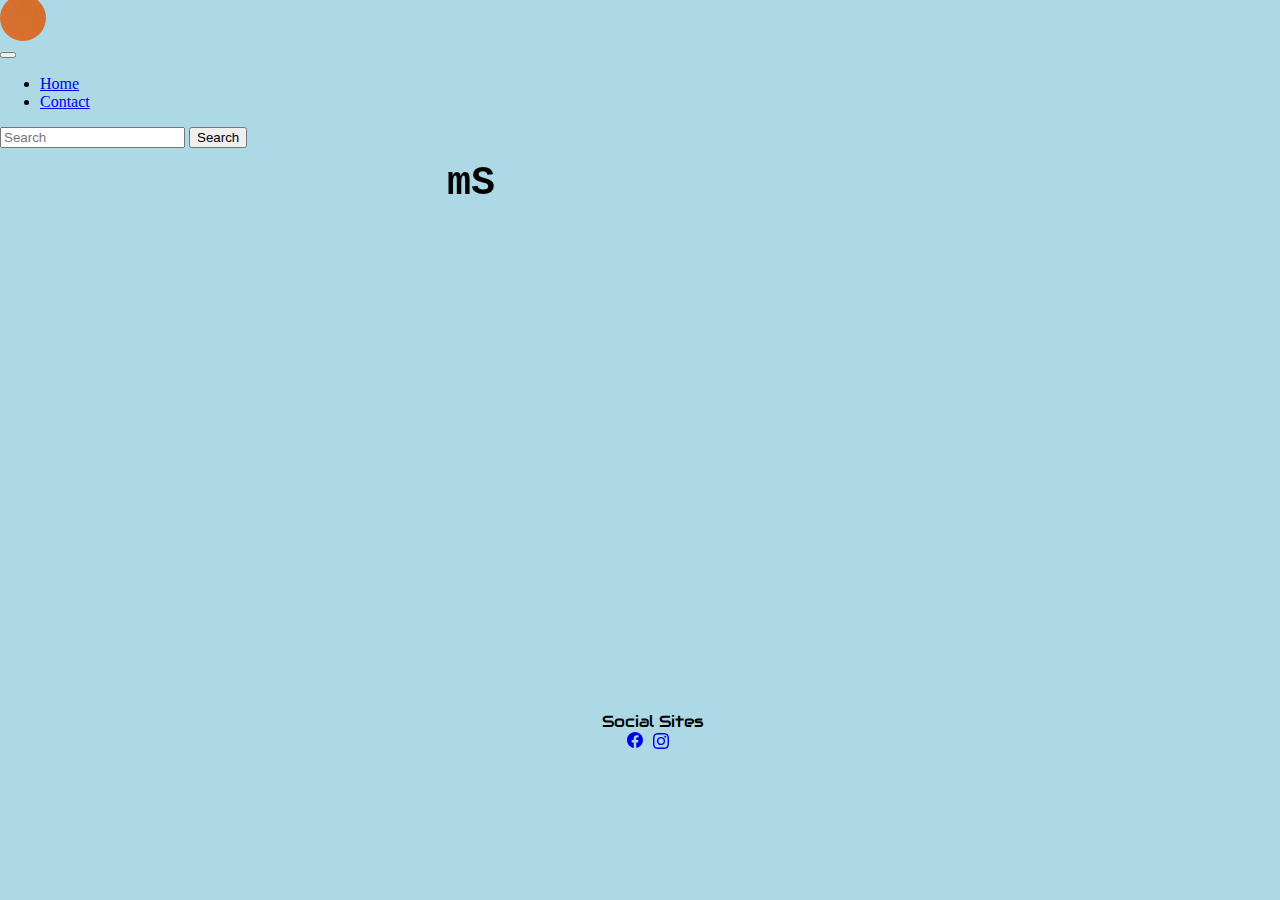
<file: index.html>
<!DOCTYPE html>
<html lang="en">
  <head>
    <meta charset="utf-8" />
    <meta name="viewport" content="width=device-width, initial-scale=1" />

    <link
      href="https://cdn.jsdelivr.net/npm/bootstrap@5.0.1/dist/css/bootstrap.min.css"
      rel="stylesheet"
      integrity="sha384-+0n0xVW2eSR5OomGNYDnhzAbDsOXxcvSN1TPprVMTNDbiYZCxYbOOl7+AMvyTG2x"
      crossorigin="anonymous"
    />
    <link rel="stylesheet" href="index.css" />
    <link rel="preconnect" href="https://fonts.gstatic.com" />
    <link rel="stylesheet" href="https://fonts.googleapis.com/css?family=Audiowide">
    
    <title>SMS</title>
    <link rel="icon" href="we.jpg" type="image/icon type" />
  </head>
  <body>
    <div class="nav">
      <nav class="navbar navbar-expand-lg navbar-light bg-light">
        <div class="container-fluid">
          <a class="navbar-brand" href="index.html"
            ><a class="navbar-brand" href="">
              <div class="logo-image">
                <img src="we.jpg" class="img-fluid" />
              </div> </a
          ></a>
          <button
            class="navbar-toggler"
            type="button"
            data-bs-toggle="collapse"
            data-bs-target="#navbarSupportedContent"
            aria-controls="navbarSupportedContent"
            aria-expanded="false"
            aria-label="Toggle navigation"
          >
            <span class="navbar-toggler-icon"></span>
          </button>
          <div class="collapse navbar-collapse" id="navbarSupportedContent">
            <ul class="navbar-nav me-auto mb-2 mb-lg-0">
              <li class="nav-item">
                <a class="nav-link active" aria-current="page" href="index.html"
                  >Home</a
                >
              </li>
              <li class="nav-item">
                <a class="nav-link active" aria-current="page" href="form.html"
                  >Contact</a
                >
              </li>
            </ul>
            <form class="d-flex">
              <input
                class="form-control me-2"
                type="search"
                placeholder="Search"
                aria-label="Search"
              />
              <button class="btn btn-outline-success" type="submit">
                Search
              </button>
            </form>
          </div>
        </div>
      </nav>
    </div>
    <h1 align="center" my-5>
     <marquee behavior="scroll" direction="right">Welcome To SmS</marquee>
    </h1>
 
    <script
      src="https://cdn.jsdelivr.net/npm/bootstrap@5.0.1/dist/js/bootstrap.bundle.min.js"
      integrity="sha384-gtEjrD/SeCtmISkJkNUaaKMoLD0//ElJ19smozuHV6z3Iehds+3Ulb9Bn9Plx0x4"
      crossorigin="anonymous"
    ></script>

<!--Following-->
    <div class="follow">
      <link
        rel="stylesheet"
        href="https://fonts.googleapis.com/css?family=Audiowide"
      />
      <footer align="center">Social Sites</footer>
    </div>
    <h5 align="center">
      <a href="https://www.facebook.com/sms.sujal/">
        <svg
          xmlns="http://www.w3.org/2000/svg"
          name="fb"
          width="16"
          height="16"
          fill="currentColor"
          class="bi bi-facebook"
          viewBox="0 0 16 16"
          href="https://www.facebook.com/sms.sujal/"
        >
          <path
            d="M16 8.049c0-4.446-3.582-8.05-8-8.05C3.58 0-.002 3.603-.002 8.05c0 4.017 2.926 7.347 6.75 7.951v-5.625h-2.03V8.05H6.75V6.275c0-2.017 1.195-3.131 3.022-3.131.876 0 1.791.157 1.791.157v1.98h-1.009c-.993 0-1.303.621-1.303 1.258v1.51h2.218l-.354 2.326H9.25V16c3.824-.604 6.75-3.934 6.75-7.951z"
          />
        </svg>
      </a>
    </h5>
  </body>
  <h6>
    <a href="https://www.instagram.com/sujal._.shrestha/">
      <svg
        xmlns="http://www.w3.org/2000/svg"
        width="16"
        height="16"
        fill="currentColor"
        class="bi bi-instagram"
        viewBox="0 0 16 16"
      >
        <path
          d="M8 0C5.829 0 5.556.01 4.703.048 3.85.088 3.269.222 2.76.42a3.917 3.917 0 0 0-1.417.923A3.927 3.927 0 0 0 .42 2.76C.222 3.268.087 3.85.048 4.7.01 5.555 0 5.827 0 8.001c0 2.172.01 2.444.048 3.297.04.852.174 1.433.372 1.942.205.526.478.972.923 1.417.444.445.89.719 1.416.923.51.198 1.09.333 1.942.372C5.555 15.99 5.827 16 8 16s2.444-.01 3.298-.048c.851-.04 1.434-.174 1.943-.372a3.916 3.916 0 0 0 1.416-.923c.445-.445.718-.891.923-1.417.197-.509.332-1.09.372-1.942C15.99 10.445 16 10.173 16 8s-.01-2.445-.048-3.299c-.04-.851-.175-1.433-.372-1.941a3.926 3.926 0 0 0-.923-1.417A3.911 3.911 0 0 0 13.24.42c-.51-.198-1.092-.333-1.943-.372C10.443.01 10.172 0 7.998 0h.003zm-.717 1.442h.718c2.136 0 2.389.007 3.232.046.78.035 1.204.166 1.486.275.373.145.64.319.92.599.28.28.453.546.598.92.11.281.24.705.275 1.485.039.843.047 1.096.047 3.231s-.008 2.389-.047 3.232c-.035.78-.166 1.203-.275 1.485a2.47 2.47 0 0 1-.599.919c-.28.28-.546.453-.92.598-.28.11-.704.24-1.485.276-.843.038-1.096.047-3.232.047s-2.39-.009-3.233-.047c-.78-.036-1.203-.166-1.485-.276a2.478 2.478 0 0 1-.92-.598 2.48 2.48 0 0 1-.6-.92c-.109-.281-.24-.705-.275-1.485-.038-.843-.046-1.096-.046-3.233 0-2.136.008-2.388.046-3.231.036-.78.166-1.204.276-1.486.145-.373.319-.64.599-.92.28-.28.546-.453.92-.598.282-.11.705-.24 1.485-.276.738-.034 1.024-.044 2.515-.045v.002zm4.988 1.328a.96.96 0 1 0 0 1.92.96.96 0 0 0 0-1.92zm-4.27 1.122a4.109 4.109 0 1 0 0 8.217 4.109 4.109 0 0 0 0-8.217zm0 1.441a2.667 2.667 0 1 1 0 5.334 2.667 2.667 0 0 1 0-5.334z"
        />
      </svg>
    </a>
  </h6>
</html>
</file>
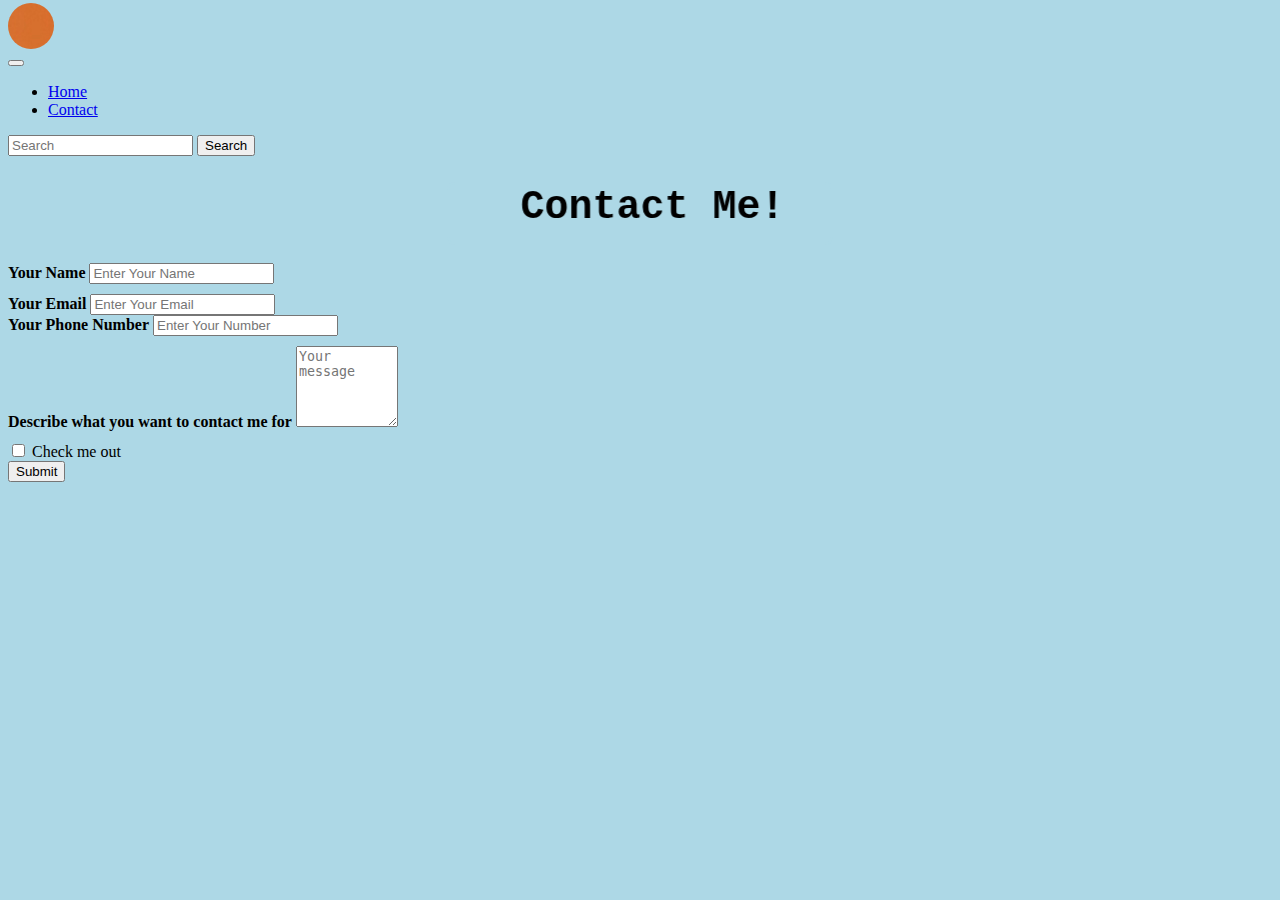
<file: form.html>
<!doctype html>
<html lang="en">
  <head>
    <meta charset="utf-8">
    <meta name="viewport" content="width=device-width, initial-scale=1">
    <link href="https://cdn.jsdelivr.net/npm/bootstrap@5.0.1/dist/css/bootstrap.min.css" rel="stylesheet" integrity="sha384-+0n0xVW2eSR5OomGNYDnhzAbDsOXxcvSN1TPprVMTNDbiYZCxYbOOl7+AMvyTG2x" crossorigin="anonymous">
    <link rel="stylesheet" href="form.css">
    <link rel="preconnect" href="https://fonts.gstatic.com">
    <title>Contact-Me</title>
    <link rel="icon" href="we.jpg" type="image/icon type">
  </head>
  <body>
    <div class="nav">
      <nav class="navbar navbar-expand-lg navbar-light bg-light">
          <div class="container-fluid">
            <a class="navbar-brand" href="index.html"><a class="navbar-brand" href="">
              <div class="logo-image">
                    <img src="we.jpg" class="img-fluid">
              </div>
        </a></a>
            <button class="navbar-toggler" type="button" data-bs-toggle="collapse" data-bs-target="#navbarSupportedContent" aria-controls="navbarSupportedContent" aria-expanded="false" aria-label="Toggle navigation">
              <span class="navbar-toggler-icon"></span>
            </button>
            <div class="collapse navbar-collapse" id="navbarSupportedContent">
              <ul class="navbar-nav me-auto mb-2 mb-lg-0">
                <li class="nav-item">
                  <a class="nav-link active" aria-current="page" href="index.html">Home</a>
                </li>
                <li class="nav-item">
                  <a class="nav-link active" aria-current="page" href="form.html">Contact</a>
                </li>
              </ul>
              <form class="d-flex">
                <input class="form-control me-2" type="search" placeholder="Search" aria-label="Search">
                <button class="btn btn-outline-success" type="submit">Search</button>
              </form>
            </div>
          </div>
        </nav>
  </div>
    <br>
    <h1 align = "center"><marquee behavior="alternate">Contact Me!</marquee>
</h1>
    <br>
    <form action="smsdb.php" method="post">
      <div class="container">
        <div class="class">
          <label for="name" class="form-label"><b>Your Name</b></label>
          <input type="name" name = "name" id = "name" class="form-control" placeholder="Enter Your Name">
        </div>
  <div class="mb-3">
    <label for="email" class="form-label"><b>Your Email</b></label>
    <input type="email" name = "email" class="form-control" id="email" aria-describedby="email" placeholder="Enter Your Email">
    <div id="email" class="form-text"></div>
  </div>
  <div class="class">
    <label for="number" class="form-label"><b>Your Phone Number</b></label>
    <input type="number" name="phone" id="phone" class= "form-control" placeholder="Enter Your Number">
  </div>
 <div class="desc">
   <label for="text"><b>Describe what you want to contact me for</b></label>
  <textarea name="desc" id="desc" cols="10" rows="5" class="form-control" placeholder="Your message"></textarea>
 </div>
  <div class="mb-3 form-check">
    <input type="checkbox" class="form-check-input" id="exampleCheck1">
    <label class="form-check-label" for="exampleCheck1">Check me out</label>
  </div>
  <button type="submit" class="btn btn-primary">Submit</button>
</form>
</div>
    <script src="https://cdn.jsdelivr.net/npm/bootstrap@5.0.1/dist/js/bootstrap.bundle.min.js" integrity="sha384-gtEjrD/SeCtmISkJkNUaaKMoLD0//ElJ19smozuHV6z3Iehds+3Ulb9Bn9Plx0x4" crossorigin="anonymous"></script>
  </body>
</html>
</file>
<file: index.css>
body{
    background-color: lightblue;
    margin:0;
    padding:0;
    border:0;
}
nav{
    margin: auto;
    width: 100%;
}
h1{
    max-width: 30%;
    background-color: lightblue;
    padding: 1px;
    margin : auto;
    margin-top: 10px;
    border: 2px solid lightblue;
    border-radius: 8px;
    font-size: 40px;
    font-family: "Lucida Console", "Courier New", monospace;
}

footer{
   margin: auto;
    font-size: medium;
    float: left;
    position: relative;
    margin-left: 47%;
    cursor: pointer;
    margin-top: 490px;
    font-family: "Audiowide", sans-serif;

} 
/* Facebook */
h5{
    margin: auto;
    font-size: medium;
    float: left;
    position: relative;
    margin-left: 49%;
    cursor: pointer;
    margin-top: auto;
}
/* Instagram */
h6{
    margin: auto;
    font-size: medium;
    float: left;
    position: relative;
    margin-left: 51%;
    cursor: pointer;
    margin-top: -1.5%;
}
/* Social Sites */
/* .follow{
    margin-top: 35%;

} */
.logo-image{
    width: 46px;
    height: 46px;
    border-radius: 50%;
    overflow: hidden;
    margin-top: -5px;
}
#login{
    float: right;
    margin-left: 23px;
}
</file>
<file: form.css>
body{
    background-color: lightblue;
}
/* Navigation Bar */
nav{
    margin: auto;
    width: 100%;
}
/* Email CSS */
.mb-3{
    margin-top: 10px;
}
/* Description */
.desc{
    margin-top: 10px;
}
h1{
    max-width: 30%;
    background-color: lightblue;
    padding: 1px;
    margin : auto;
    margin-top: 8px;
    border: 2px solid lightblue;
    border-radius: 8px;
    font-size: 40px;
    font-family: "Lucida Console", "Courier New", monospace;
    align-items: center;
}
.logo-image{
    width: 46px;
    height: 46px;
    border-radius: 50%;
    overflow: hidden;
    margin-top: -5px;
}
</file>
